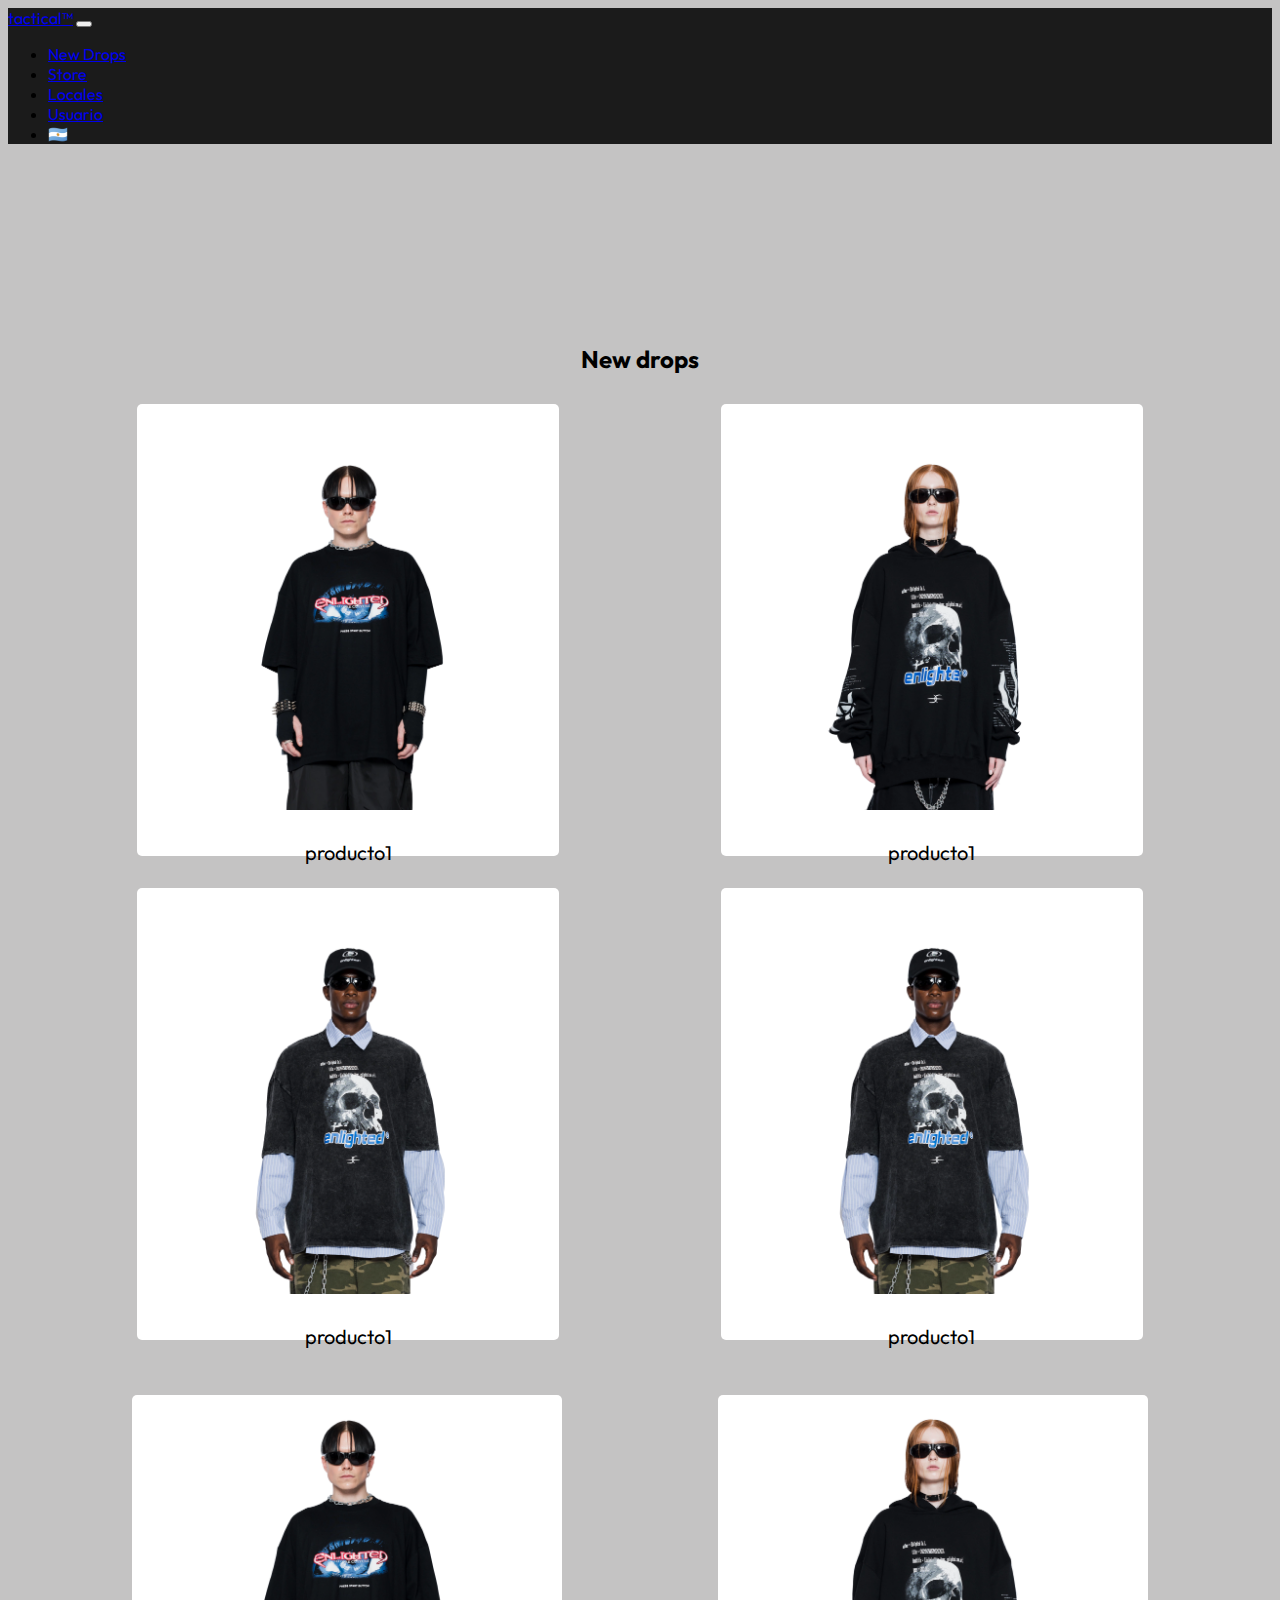
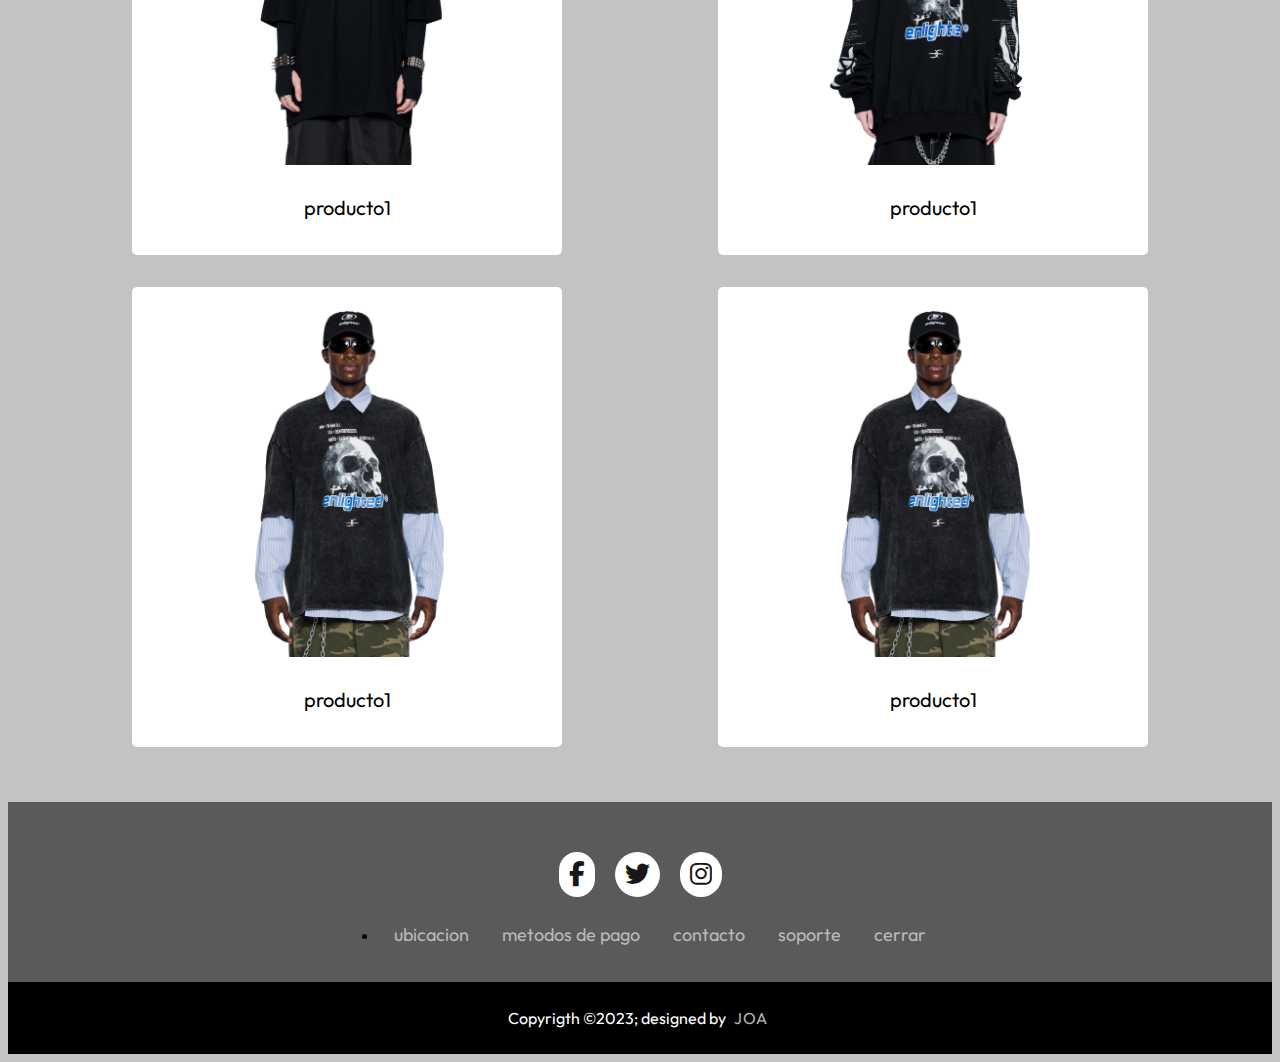
<file: index.html>
<!DOCTYPE html>
<html lang="es">

<head>
  <meta charset="UTF-8">
  <meta http-equiv="X-UA-Compatible" content="IE=edge">
  <meta name="viewport" content="width=device-width, initial-scale=1.0">
  <!-- boostrap -->
  <link href="https://cdn.jsdelivr.net/npm/bootstrap@5.3.0-alpha3/dist/css/bootstrap.min.css" rel="stylesheet"
    integrity="sha384-KK94CHFLLe+nY2dmCWGMq91rCGa5gtU4mk92HdvYe+M/SXH301p5ILy+dN9+nJOZ" crossorigin="anonymous">
  <!-- fuente -->
  <link rel="stylesheet" href="https://cdnjs.cloudflare.com/ajax/libs/font-awesome/6.2.1/css/all.min.css
">
  <!-- css -->
  <link rel="stylesheet" href="style/index.css">
  <title>PRUEBA TACTICAL</title>
</head>

<body>



  <header>
    <nav class="navbar navbar-expand-md  ">
      <div class="container-fluid text-light">
        <a class="navbar-brand  fs-1 text text-light " href="index.html">tactical™</a>
        <button class="navbar-toggler  " type="button" data-bs-toggle="collapse"
        data-bs-target="#navbarSupportedContent" aria-controls="navbarSupportedContent" aria-expanded="false"
        aria-label="Toggle navigation">
        <span class="navbar-toggler-icon"></span>
      </button>
        <div class="collapse navbar-collapse" id="navbarSupportedContent">
          <ul class="navbar-nav me-auto mb-2 mb-lg-0">
            <li class="nav-item">
              <a class="nav-link active text-light" aria-current="page" href="#newdrops">New Drops</a>
            </li>
            <li class="nav-item">
              <a class="nav-link text-light" href="./pages/store.html">Store</a>
            </li>
            <li class="nav-item">
              <a class="nav-link text-light" href="./pages/locales.html">Locales</a>
            </li>
              <li class="nav-item">
              <a class="nav-link text-light" href="./pages/usuario.html">Usuario</a>
            </li>
           
            <li class="nav-item ">
              <a class="nav-link disabled text-light">🇦🇷</a>
            </li>
          </ul>

        </div>
      </div>


    </nav>
  </header>



  <main>
    <video class="video" src="//d2az8otjr0j19j.cloudfront.net/templates/008/089/twig/static/images/025.mp4?892054190"
      autoplay loop muted></video>
    <h2>New drops</h2>
    <a href="#newdrops"></a>
    <a name="newdrops"></a>
   

    <section class="productos">
  
      <div class="producto">

        <img src="images/ropa.webp" alt="">
        <p>producto1</p>

      </div>

      <div class="producto">

        <img src="images/ropa2.webp" alt="">
        <p>producto1</p>

      </div>

      <div class="producto">

        <img src="images/ropa3.webp" alt="">
        <p>producto1</p>
      </div>

      <div class="producto">

        <img src="images/ropa3.webp" alt="">
        <p>producto1</p>
      </div>


    </section>
    <a href="#newdrops"></a>
    <a name="newdrops"></a>

    <section class="productos2">

      <div class="producto2">

        <img src="images/ropa.webp" alt="">
        <p>producto1</p>

      </div>

      <div class="producto2">

        <img src="images/ropa2.webp" alt="">
        <p>producto1</p>

      </div>

      <div class="producto2">

        <img src="images/ropa3.webp" alt="">
        <p>producto1</p>

      </div>

      <div class="producto2">

        <img src="images/ropa3.webp" alt="">
        <p>producto1</p>

      </div>


  </main>



  <script src="https://cdn.jsdelivr.net/npm/bootstrap@5.3.0-alpha3/dist/js/bootstrap.bundle.min.js"
    integrity="sha384-ENjdO4Dr2bkBIFxQpeoTz1HIcje39Wm4jDKdf19U8gI4ddQ3GYNS7NTKfAdVQSZe"
    crossorigin="anonymous"></script>

  <footer>

    <div class="footer-container">

      <div class="social-icons">
        <a href="#"><i class="fab fa-facebook-f"></i></a>
        <a href="#"><i class="fab fa-twitter"></i></a>
        <a href="#"><i class="fab fa-instagram"></i></a>
      </div>

      <div class="footer-nav">
        <ul>
          <li>
            <a href="#">ubicacion</a>
            <a href="#">metodos de pago</a>
            <a href="#">contacto</a>
            <a href="#">soporte</a>
            <a href="#">cerrar</a>
          </li>
        </ul>
      </div>





    </div>

    <div class="footer-boton">
      <p>Copyrigth &copy;2023; designed by <span class="diseñador">joa</span></p>

    </div>

  </footer>

</body>

</html>
</file>
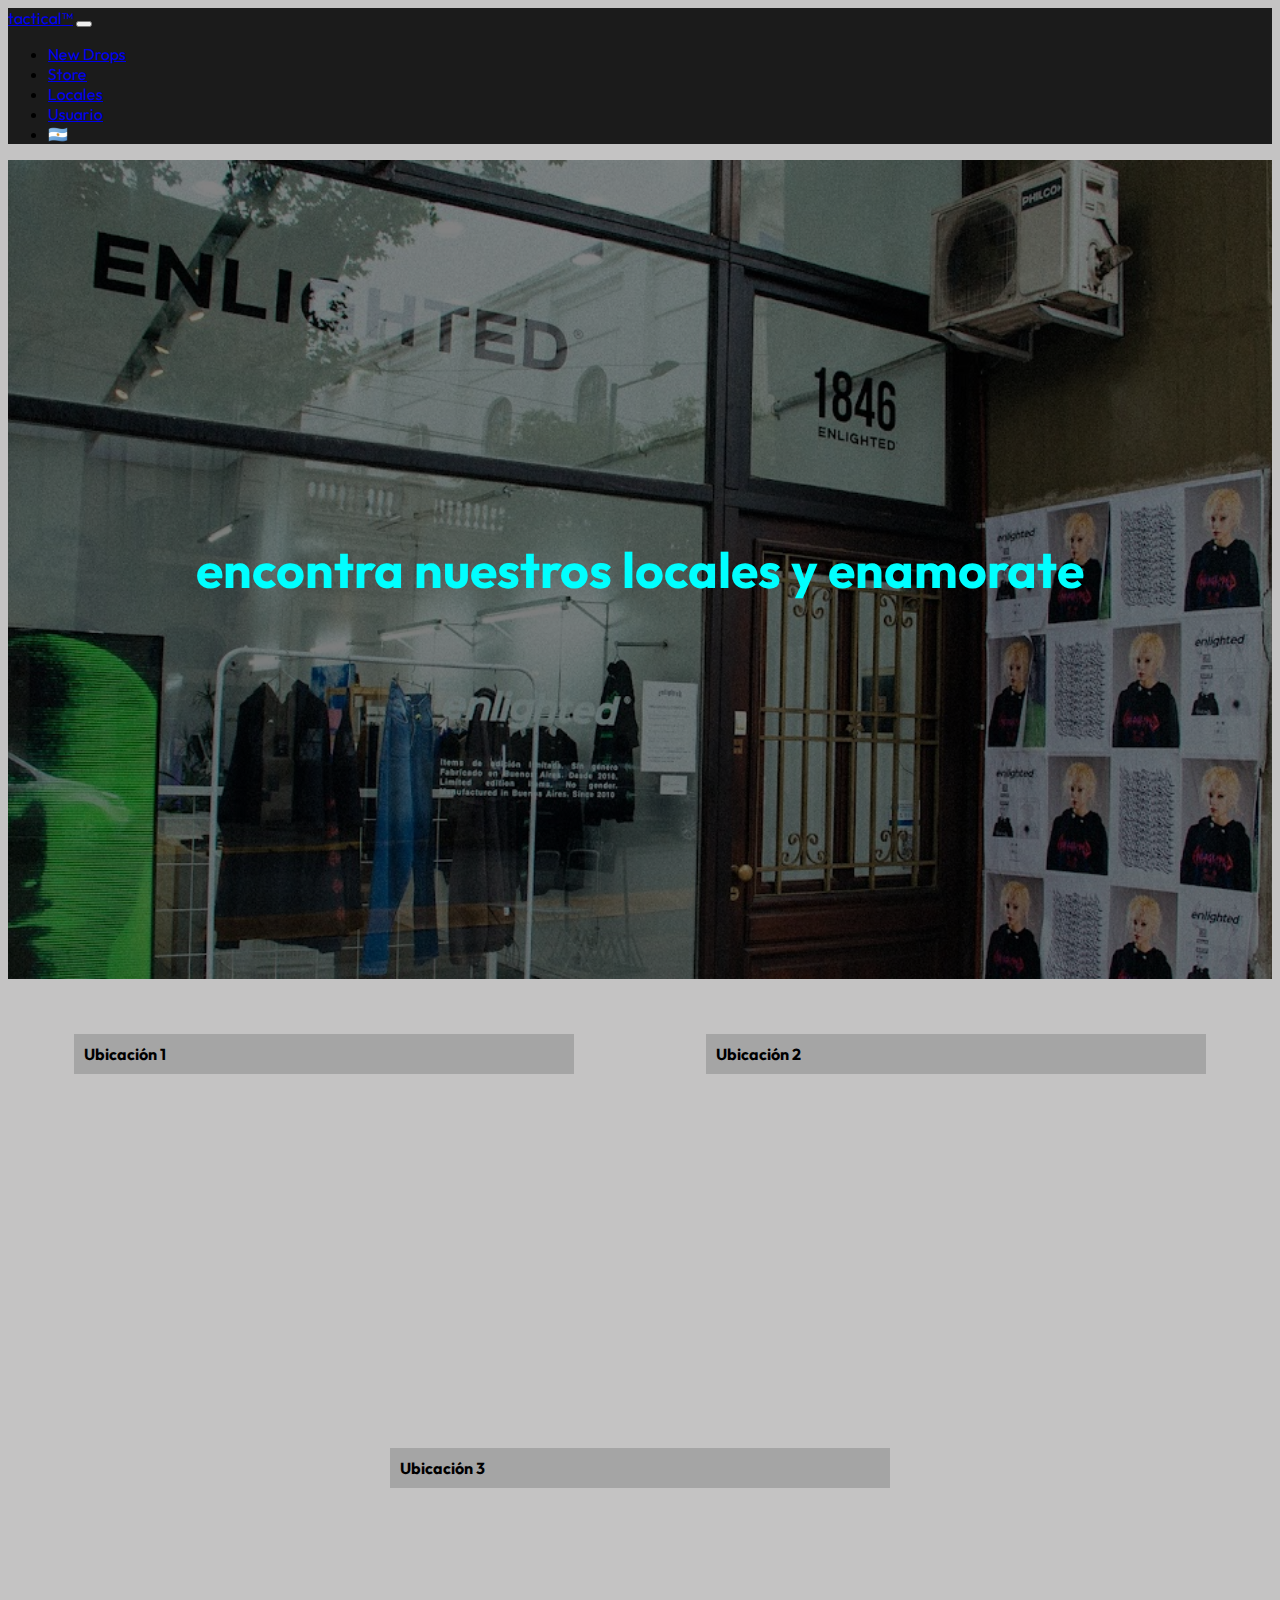
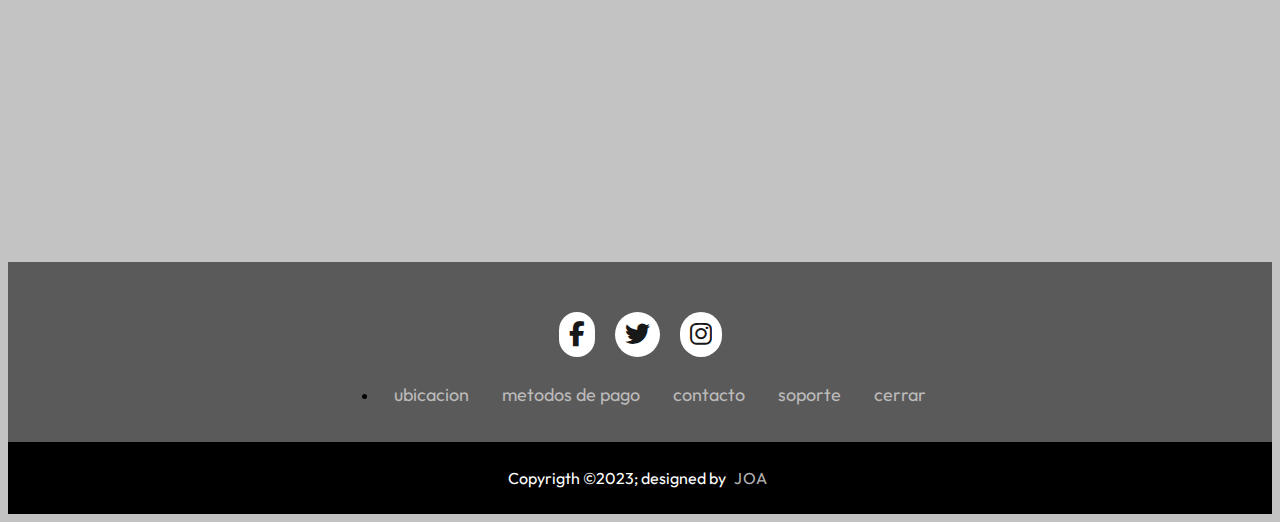
<file: pages/locales.html>
<!DOCTYPE html>
<html lang="es">

<head>
    <meta charset="UTF-8">
    <meta http-equiv="X-UA-Compatible" content="IE=edge">
    <meta name="viewport" content="width=device-width, initial-scale=1.0">
    <link href="https://cdn.jsdelivr.net/npm/bootstrap@5.3.0-alpha3/dist/css/bootstrap.min.css" rel="stylesheet"
        integrity="sha384-KK94CHFLLe+nY2dmCWGMq91rCGa5gtU4mk92HdvYe+M/SXH301p5ILy+dN9+nJOZ" crossorigin="anonymous">
    <!-- fuente -->
    <link rel="stylesheet" href="https://cdnjs.cloudflare.com/ajax/libs/font-awesome/6.2.1/css/all.min.css
  ">
    <!-- css -->
    <link rel="stylesheet" href="../style/index.css">
    <!-- icono de la pag -->
    <link rel="icon" href="../images/mascaraICONO.png">
    <title>Locales | tactical™</title>
</head>

<body>
    <header>


        <nav class="navbar navbar-expand-lg  ">
            <div class="container-fluid text-light">
                <a class="navbar-brand  fs-1 text text-light " href="../index.html">tactical™</a>
                <button class="navbar-toggler  " type="button" data-bs-toggle="collapse"
                data-bs-target="#navbarSupportedContent" aria-controls="navbarSupportedContent" aria-expanded="false"
                aria-label="Toggle navigation">
                <span class="navbar-toggler-icon"></span>
              </button>
                <div class="collapse navbar-collapse" id="navbarSupportedContent">
                    <ul class="navbar-nav me-auto mb-2 mb-lg-0">
                      <li class="nav-item">
                        <a class="nav-link active text-light" aria-current="page" href="../index.html#newdrops">New
                            Drops</a>
                    </li>
                        <li class="nav-item">
                            <a class="nav-link text-light" href="store.html">Store</a>
                        </li>
                    </li>
                    <li class="nav-item">
                      <a class="nav-link text-light" href="locales.html">Locales</a>
                    </li>
                      <li class="nav-item">
                      <a class="nav-link text-light" href="usuario.html">Usuario</a>
                    </li>
                  
                        <li class="nav-item ">
                            <a class="nav-link disabled text-light">🇦🇷</a>
                        </li>
                    </ul>

                </div>
            </div>


        </nav>

    </header>

    <main>
        

        <div class="imagebg">
            <h2 class="imagebg_h2">encontra nuestros locales y enamorate</h2>
        </div>

        

        <div class="cartas">
            <div class="card">

                <div class="card-header">
                  Ubicación 1
                </div>
                <div class="card-content">
                  <iframe src="https://www.google.com/maps/embed?pb=!1m18!1m12!1m3!1d12345.67890!2d-73.987654!3d40.123456!2m3!1f0!2f0!3f0!3m2!1i1024!2i768!4f13.1!3m3!1m2!1s0x0%3A0x0!2zMzDCsDA0JzM1LjUiTiA3M8KwMTQnNTIuNyJX!5e0!3m2!1sen!2sus!4v1234567890" width="600" height="450" style="border:0;" allowfullscreen="" loading="lazy"></iframe>
                </div>
              </div>
            
              <div class="card">
                <div class="card-header">
                  Ubicación 2
                </div>
                <div class="card-content">
                  <iframe src="https://www.google.com/maps/embed?pb=!1m18!1m12!1m3!1d12345.67890!2d-74.123456!3d40.987654!2m3!1f0!2f0!3f0!3m2!1i1024!2i768!4f13.1!3m3!1m2!1s0x0%3A0x0!2zMzDCsDA0JzM1LjUiTiA3M8KwMTQnNTIuNyJX!5e0!3m2!1sen!2sus!4v1234567890" width="600" height="450" style="border:0;" allowfullscreen="" loading="lazy"></iframe>
                </div>
              </div>
    
              <div class="card">
                <div class="card-header">
                  Ubicación 3
                </div>
                <div class="card-content">
                  <iframe src="https://www.google.com/maps/embed?pb=!1m18!1m12!1m3!1d12345.67890!2d-74.123456!3d40.987654!2m3!1f0!2f0!3f0!3m2!1i1024!2i768!4f13.1!3m3!1m2!1s0x0%3A0x0!2zMzDCsDA0JzM1LjUiTiA3M8KwMTQnNTIuNyJX!5e0!3m2!1sen!2sus!4v1234567890" width="600" height="450" style="border:0;" allowfullscreen="" loading="lazy"></iframe>
                </div>
              </div>
    

        </div>
        
    </main>

        <footer>

            <div class="footer-container">
        
              <div class="social-icons">
                <a href="#"><i class="fab fa-facebook-f"></i></a>
                <a href="#"><i class="fab fa-twitter"></i></a>
                <a href="#"><i class="fab fa-instagram"></i></a>
              </div>
        
              <div class="footer-nav">
                <ul>
                  <li>
                    <a href="#">ubicacion</a>
                    <a href="#">metodos de pago</a>
                    <a href="#">contacto</a>
                    <a href="#">soporte</a>
                    <a href="#">cerrar</a>
                  </li>
                </ul>
              </div>
     
            </div>
        
            <div class="footer-boton">
              <p>Copyrigth &copy;2023; designed by <span class="diseñador">joa</span></p>
        
            </div>
        
          </footer>

</body>

</html>
</file>
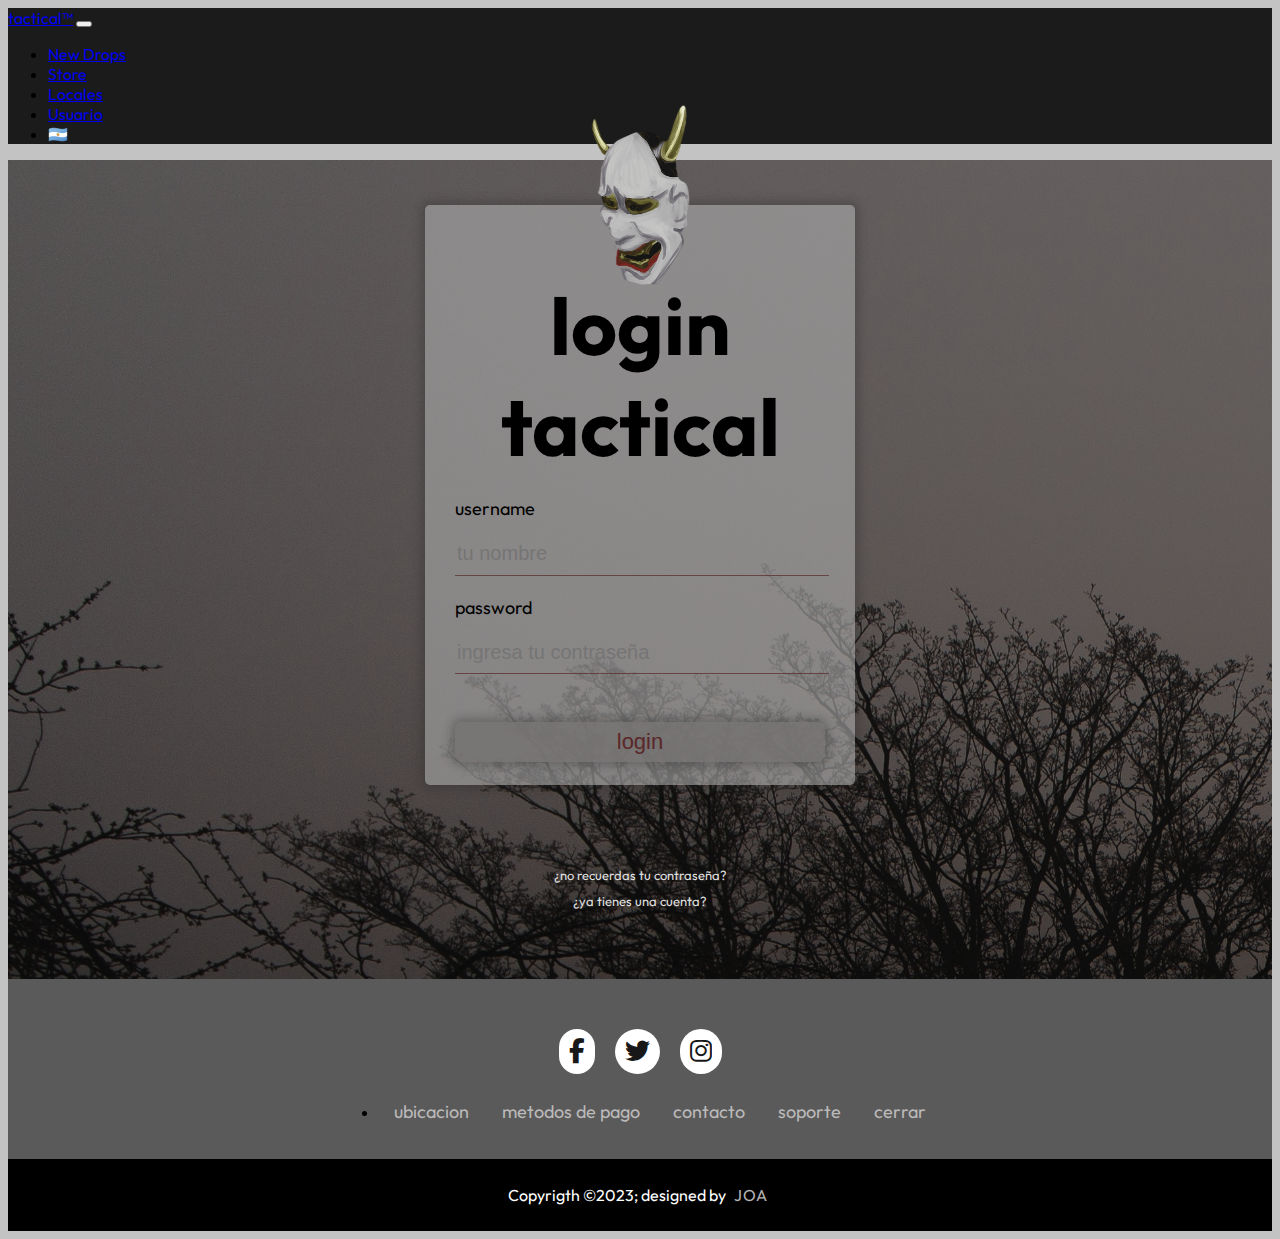
<file: pages/usuario.html>
<!DOCTYPE html>
<html lang="es">

<head>
    <meta charset="UTF-8">
    <meta http-equiv="X-UA-Compatible" content="IE=edge">
    <meta name="viewport" content="width=device-width, initial-scale=1.0">
    <!-- boostrap -->
    <link href="https://cdn.jsdelivr.net/npm/bootstrap@5.3.0-alpha3/dist/css/bootstrap.min.css" rel="stylesheet"
        integrity="sha384-KK94CHFLLe+nY2dmCWGMq91rCGa5gtU4mk92HdvYe+M/SXH301p5ILy+dN9+nJOZ" crossorigin="anonymous">
    <!-- fuente -->
    <link rel="stylesheet" href="https://cdnjs.cloudflare.com/ajax/libs/font-awesome/6.2.1/css/all.min.css
      ">
    <!-- css -->
    <link rel="stylesheet" href="../style/index.css">
    <!-- icono de la pag -->
    <link rel="icon" href="../images/mascaraICONO.png">
    <title>Usuario | tactical™</title>
</head>

<body>


    <header>


        <nav class="navbar navbar-expand-lg  ">
            <div class="container-fluid text-light">
                <a class="navbar-brand  fs-1 text text-light " href="../index.html">tactical™</a>
                <button class="navbar-toggler  " type="button" data-bs-toggle="collapse"
                    data-bs-target="#navbarSupportedContent" aria-controls="navbarSupportedContent"
                    aria-expanded="false" aria-label="Toggle navigation">
                    <span class="navbar-toggler-icon "></span>
                </button>
                <div class="collapse navbar-collapse" id="navbarSupportedContent">
                    <ul class="navbar-nav me-auto mb-2 mb-lg-0">
                        <li class="nav-item">
                            <a class="nav-link active text-light" aria-current="page" href="../index.html#newdrops">New
                                Drops</a>
                        </li>
                        <li class="nav-item">
                            <a class="nav-link text-light" href="store.html">Store</a>
                        </li>
                        </li>
                        <li class="nav-item">
                            <a class="nav-link text-light" href="locales.html">Locales</a>
                        </li>
                        <li class="nav-item">
                            <a class="nav-link text-light" href="usuario.html">Usuario</a>
                        </li>
                        
                        <li class="nav-item ">
                            <a class="nav-link disabled text-light">🇦🇷</a>
                        </li>
                    </ul>

                </div>
            </div>


        </nav>

    </header>



    <main>


        <section class="bgimage-usuario">

            <div class="login-box">

                <img class="logotactical" src="../images/mascaraICONO.png" alt="tactical logo">

                <h1>login tactical</h1>

                <form>
                    <!-- username -->
                    <label for="username">username</label>
                    <input type="text" placeholder="tu nombre">

                    <!-- password -->
                    <label for="password">password</label>
                    <input type="password" placeholder="ingresa tu contraseña">

                    <input class="boton" type="submit" value="login">

                    <a href="#">¿no recuerdas tu contraseña?</a>
                    <a href="#">¿ya tienes una cuenta?</a>
                </form>


            </div>

        </section>







    </main>


    <footer>

        <div class="footer-container">

            <div class="social-icons">
                <a href="#"><i class="fab fa-facebook-f"></i></a>
                <a href="#"><i class="fab fa-twitter"></i></a>
                <a href="#"><i class="fab fa-instagram"></i></a>
            </div>

            <div class="footer-nav">
                <ul>
                    <li>
                        <a href="#">ubicacion</a>
                        <a href="#">metodos de pago</a>
                        <a href="#">contacto</a>
                        <a href="#">soporte</a>
                        <a href="#">cerrar</a>
                    </li>
                </ul>
            </div>





        </div>

        <div class="footer-boton">
            <p>Copyrigth &copy;2023; designed by <span class="diseñador">joa</span></p>

        </div>

    </footer>

</body>

</html>
</file>
<file: style/index.css>
@import url('https://fonts.googleapis.com/css2?family=Outfit&display=swap');

html {
  scroll-behavior: smooth;
}

body {
  font-family: "outfit";
  background-color: rgb(196, 195, 195);
}

.video {
  width: 100%;
  height: 100%;
  z-index: 0;
  object-fit: cover;

}



.navbar {

  background-color: rgb(27, 27, 27);


}




/* productos */
h2 {
  text-align: center;
  margin: 30px;
}

.productos {
  display: flex;
  justify-content: space-evenly;
  margin-bottom: 55px;
  flex-wrap: wrap;
  gap: 2em;

}

.productos2 {
  display: flex;
  justify-content: space-evenly;
  margin-top: 20px;
  margin-bottom: 55px;
  flex-wrap: wrap;
  gap: 2em
}



.producto img {
  width: 250px;
  height: auto;
  object-fit: cover;
  margin-top: 40px
}

.producto2 img {
  width: 250px;
  height: auto;
  object-fit: cover;
}

.producto {

  text-align: center;
  font-size: 20px;
  display: flex;
  flex-direction: column;
  width: 390px;
  height: 420px;
  background-color: white;
  align-items: center;
  border-radius: 5px;
  padding-top: 30px;
  transition: 0.3s;
  cursor: pointer;
  padding: 16px
}

.producto p {
  padding: 10px;
}

.producto2 p {
  padding: 10px;
}

.producto:hover {
  box-shadow: 0px 0px 10px 6px rgba(0, 0, 0, 0.185);
  transition: 0.3s;
}


.producto2 {
  text-align: center;
  font-size: 20px;
  display: flex;
  flex-direction: column;
  width: 390px;
  height: 420px;
  background-color: white;
  align-items: center;
  border-radius: 5px;
  padding-top: 30px;
  transition: 0.3s;
  cursor: pointer;
  padding: 20px;

}

.producto2:hover {
  box-shadow: 0px 0px 10px 6px rgba(0, 0, 0, 0.185);
  transition: 0.3s;

 
}




/* Footer */

footer {
  background-color: rgb(90, 90, 90);

}

.footer-container {

  padding: 40px 30px 20px;
}

.social-icons {
  display: flex;
  justify-content: center;
}

.social-icons a {

  text-decoration: none;
  padding: 10px;
  background-color: rgb(255, 255, 255);
  margin: 10px;
  border-radius: 50px;
}

.social-icons a i {
  font-size: 25px;
  color: black;
  opacity: 0.9;
}

.social-icons a:hover {

  background-color: black;
  transition: 0.5s;
}

.social-icons a:hover i {
  color: white;
  transition: 0.5s;
}

.footer-nav {

  margin: 10px 0;
}

.footer-nav ul {
  display: flex;
  justify-content: center;
}

.footer-nav ul li a {
  color: rgb(187, 185, 185);
  margin: 15px;
  text-decoration: none;
  font-size: 18px;
  transition: 0.5s;


}

.footer-nav ul li a:hover {
  color: rgb(255, 255, 255);

}

.footer-boton {
  background-color: black;
  padding: 10px;
  text-align: center;

}

.footer-boton p {
  color: white;
}

.diseñador {
  opacity: 0.7;
  text-transform: uppercase;
  letter-spacing: 1px;
  font-weight: 400;
  margin: 0px 5px;
}

/* LOGIN */

.bgimage-usuario {
  display: flex;
  justify-content: center;
  align-items: center;
  height: 91vh;
  background-image: linear-gradient(0deg,
      rgba(0, 0, 0, 0.527),
      rgba(0, 0, 0, 0.486)),
    url(../images/cementerio2.jpg);
  background-size: cover;
  background-position: center center;
  font-size: 40px;


}

.login-box {
  position: absolute;
  width: 430px;
  height: 580px;
  top: 55%;
  left: 50%;
  transform: translate(-50%, -50%);
  box-sizing: border-box;
  padding: 70px 30px;
  background-color: rgba(172, 172, 172, 0.6);
  box-shadow: 0px 0px 10px 4px rgba(34, 34, 34, 0.281);
  border-radius: 5px;

}

.logotactical {

  width: 100px;
  height: auto;
  position: absolute;
  top: -100px;
  left: calc(50% - 50px)
}

.login-box h1 {
  margin: 0;
  padding: 0 0 20px;
  text-align: center;
}

.login-box label {
  margin: 0;
  padding: 0px;
  display: block;
  font-size: 18px;
}

.login-box input {
  width: 100%;
  margin-bottom: 20px;
  border: none;
  border-bottom: 1px solid #5a2828b6;
  background: transparent;
  outline: none;
  height: 40px;
  color: #5a2828;
  font-size: 20px;

}

input.boton {
  border: none;
  outline: none;
  background-color: rgba(117, 114, 114, 0.836);
  border-radius: 8px;
  box-shadow: 0px 0px 10px 4px rgba(27, 27, 27, 0.281);
  font-size: 22px;
  position: relative;
  top: 15px;
  cursor: pointer;

}

.login-box a {
  text-decoration: none;
  font-size: 13px;
  color: rgb(224, 224, 224);
  display: flex;
  padding: 5px;
  justify-content: center;
  top: 95px;
  position: relative;

}

.login-box a:hover {
  color: rgb(255, 252, 252);


}


/* galaeria de imagenes store */

.grid-container {
  display: grid;
  grid-template-columns: repeat(2, 1fr);
  grid-auto-rows: 400px;
  grid-gap: 5px;
  margin: 20px;
  transition: 0.4s;
}




.grid-item {
margin: 20px;



}

.grid-item img {
  width: 95%;
  height: 100%;
  object-fit: cover;
  transition: 0.3s;
}

.grid-item img:hover {
  transform: scale(1.1);

}

.grid-item:nth-child(3) {
  grid-column-start: span 3;
  
}

.store-h2 {
  font-weight: bold;
}



/* locales  */

.cartas {
  display: flex;
  justify-content: space-around;
  flex-wrap: wrap;

}

.card {
  width: 500px;
  margin-bottom: 50px;
  border-radius: 5px;
transition: 0.4s;
}
.card:hover {
  transform: scale(1.1);
}

.card-header {
  background-color: #a5a5a5;
  padding: 10px;
  font-weight: bold;
}

.card-content {
  padding: 10px;
}

iframe {
  width: 100%;
  height: 300px;
}

.imagebg {
  display: flex;
  justify-content: center;
  align-items: center;
  height: 91vh;

  background-image: linear-gradient(0deg,
      rgba(0, 0, 0, 0.527),
      rgba(0, 0, 0, 0.486)),
    url(../images/local1.jpg);
  background-size: cover;
  background-position: center center;
  font-size: 40px;
  margin-bottom: 55px;


}

.imagebg_h2 {
  font-size: 50px;
font-weight: bold;
  color: aqua;
}

/* producto */

.bg-image-local {
  display: flex;
  justify-content: center;
  align-items: center;
  height: 91vh;
  background-image: linear-gradient(0deg,
      rgba(0, 0, 0, 0.527),
      rgba(0, 0, 0, 0.486)),
    url(../images/cementerio2.jpg);
  background-size: cover;
  background-position: center center;
  font-size: 40px;
  margin-bottom: 30px;

}

.text-local {
  color: aqua;
  font-size: 35px;
}

.carts-urban {
  display: flex;
  justify-content: space-around;
  height: 500px;

}

@media (max-width:480px) {

  .producto {
   
    width: 70%;
  }

  .producto2 {
   
    width: 70%;
  }
 
  
  
  h1 {
    text-align: right;
  }
  .footer-container {
    padding: 35px 30px 20px;
}

.grid-container {
  display: grid;
  grid-template-columns: repeat(1, 100%);

}


.grid-item {
  margin-bottom: 10px;
  display: flex;


}

.grid-item img {
  width: 100%;
  height: 100%;
  object-fit: cover;
  transition: 0.3s;
}

.grid-item:nth-child(3) {
 
  grid-column-start: span 1;
    
}

.login-box {
  position: absolute;
  width: 80%;
  height: 580px;
 

}

/* locales media */

.card {
  width: 70%;
  margin-bottom: 50px;
  border-radius: 5px;
transition: 0.4s;
}



}
</file>
